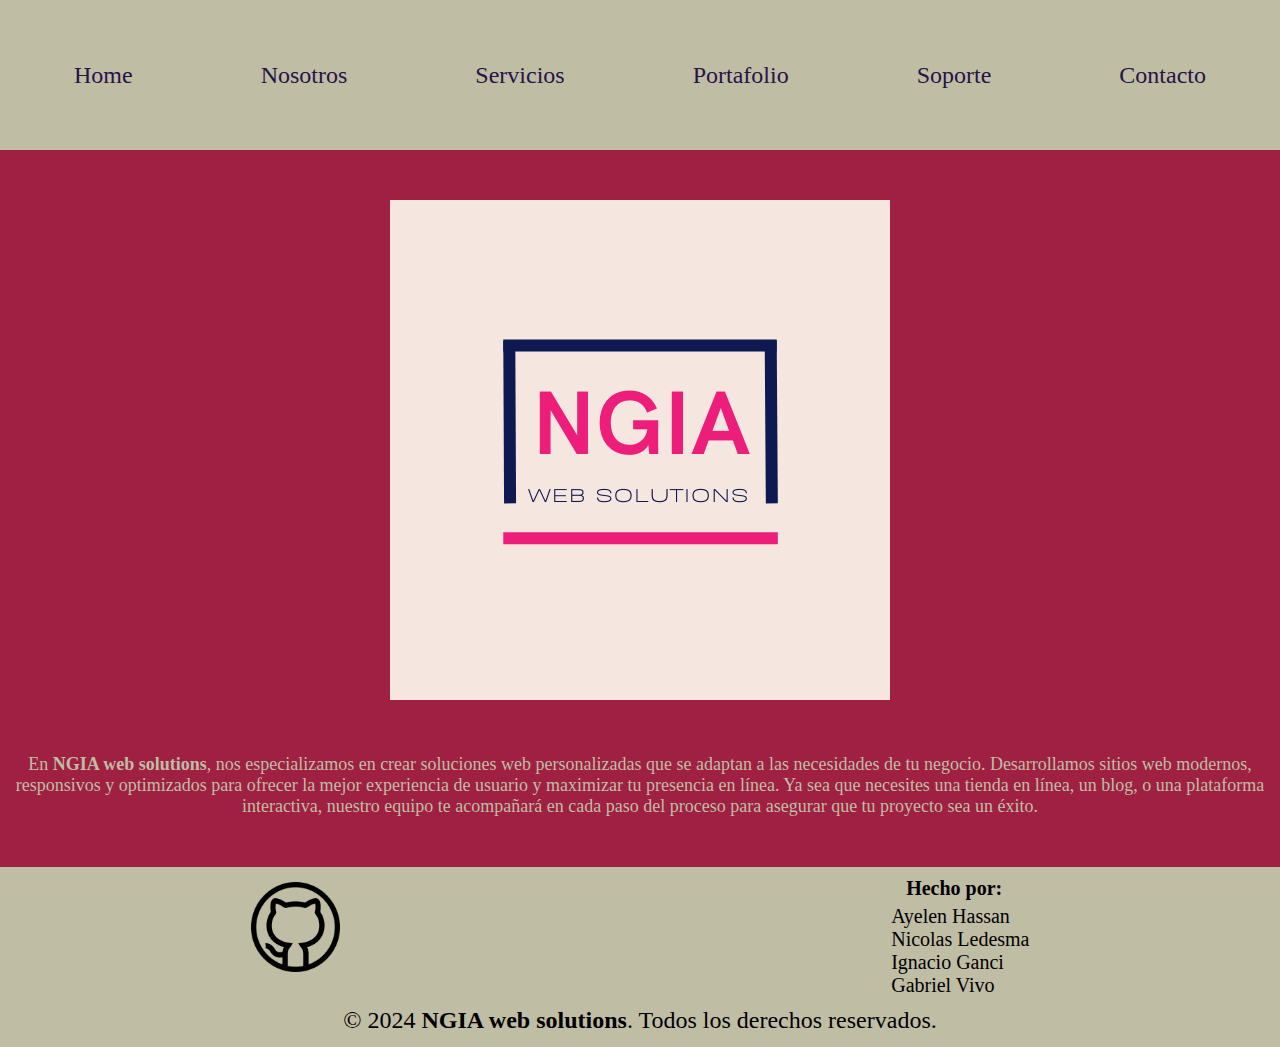
<file: index.html>
<!DOCTYPE html>
<html lang="es">

<head>
    <meta charset="UTF-8">
    <meta name="viewport" content="width=device-width, initial-scale=1.0">
    <title>Home</title>
    <link rel="stylesheet" href="style.css">
</head>

<body>
    <header>
        <nav>
            <ul>
                <li><a href="#">Home</a></li>
                <li><a href="pages/nosotros.html">Nosotros</a></li>
                <li><a href="pages/servicios.html">Servicios</a></li>
                <li><a href="pages/portafolio.html">Portafolio</a></li>
                <li><a href="pages/soporte.html">Soporte</a></li>
                <li><a href="pages/contacto.html">Contacto</a></li>
            </ul>
        </nav>
    </header>
    <main>
        <div class="contenedor_main_home">

            <div class=" contenedor_logo">

                <img src="img/logo_ngia.png" alt="">
            </div>
            <div class="contenedor_parrafo">
                <p>En <span>NGIA web solutions</span>, nos especializamos en crear soluciones web personalizadas que se
                    adaptan a las
                    necesidades de tu negocio. Desarrollamos sitios web modernos, responsivos y optimizados para ofrecer
                    la mejor
                    experiencia de usuario y maximizar tu presencia en línea. Ya sea que necesites una tienda en línea,
                    un blog,
                    o una plataforma interactiva, nuestro equipo
                    te acompañará en cada paso del proceso para asegurar que tu proyecto sea un éxito.</p>
            </div>


        </div>

    </main>

    <footer>
        <div class="contenedor_footer">
            <img class="imagen_footer" src="img/github (1).png" alt="">
            <div class="integrantes">
                <p>Hecho por:</p>
                <ul>
                    <li>Ayelen Hassan</li>
                    <li>Nicolas Ledesma</li>
                    <li>Ignacio Ganci</li>
                    <li>Gabriel Vivo</li>
                </ul>
            </div>
        </div>

        <div>
            <p class=" derechos_reservados">
                © 2024 <span>NGIA web solutions</span>. Todos los derechos reservados.
            </p>
        </div>
    </footer>
</body>

</html>
</file>
<file: style.css>
*{
margin: 0;
padding: 0;
}

header{
 height: 150px;
 background-color:  #c0bda5ff;
}

ul{
display: flex;
flex-wrap:wrap;
gap: 10%;
align-items: center;
justify-content: center;
height: 150px;
}
li{
list-style:none;
}
a{
text-decoration: none;
color: #261447ff;
font-size: 1.5rem;
cursor: pointer;
}

.contenedor_main_home{
display: flex;
flex-direction: column;
background-color: #9f2042ff;
align-items: center;
justify-items: center;

}


.contenedor_logo img{
 margin-top: 50px;
  width: 100%;
  

    }

.contenedor_parrafo{

margin-top: 50px;
margin-bottom: 50px;
text-align: center;
}
.contenedor_parrafo p{

    font-size: 18px;

    color:#c0bda5ff
    
}
span{
    font-weight: bold;

}

footer{
height: 180px;
background-color: #c0bda5ff;
text-align: center;



}
.integrantes{
display: flex;
flex-direction: column;
text-align: justify;
margin-left: 50px;
}
.integrantes p{
font-weight: bold;
margin-top: 10px;
margin-bottom: 5px;
margin-left: 15px;
font-size: 20px;
}
.integrantes ul{
display: block;
height: auto;
font-size: 20px;

}
.contenedor_footer{

display: flex;
justify-items: center;
justify-content: space-around;
}
.imagen_footer{
  
    width: 7%;
    height: 7%;
    margin-top: 15px;
}
.derechos_reservados{
    margin-top: 10px;
    font-size: 1.5rem;
}

/* *******************    MEDIA QUERIS ********************* */

@media (max-width: 480px) {
   
    header{
       
       height: 200px;
       }
       ul{
        flex-wrap: nowrap;
       flex-direction: column;
       text-align: center;
        }
        footer{
        height: 180px;
        
        }

        .imagen_footer{
        
        width: 20%;
        height: 20%;
        
        }
        .derechos_reservados{
           margin-top: 30px;
        font-size: 1rem;
        }
     
}
</file>
